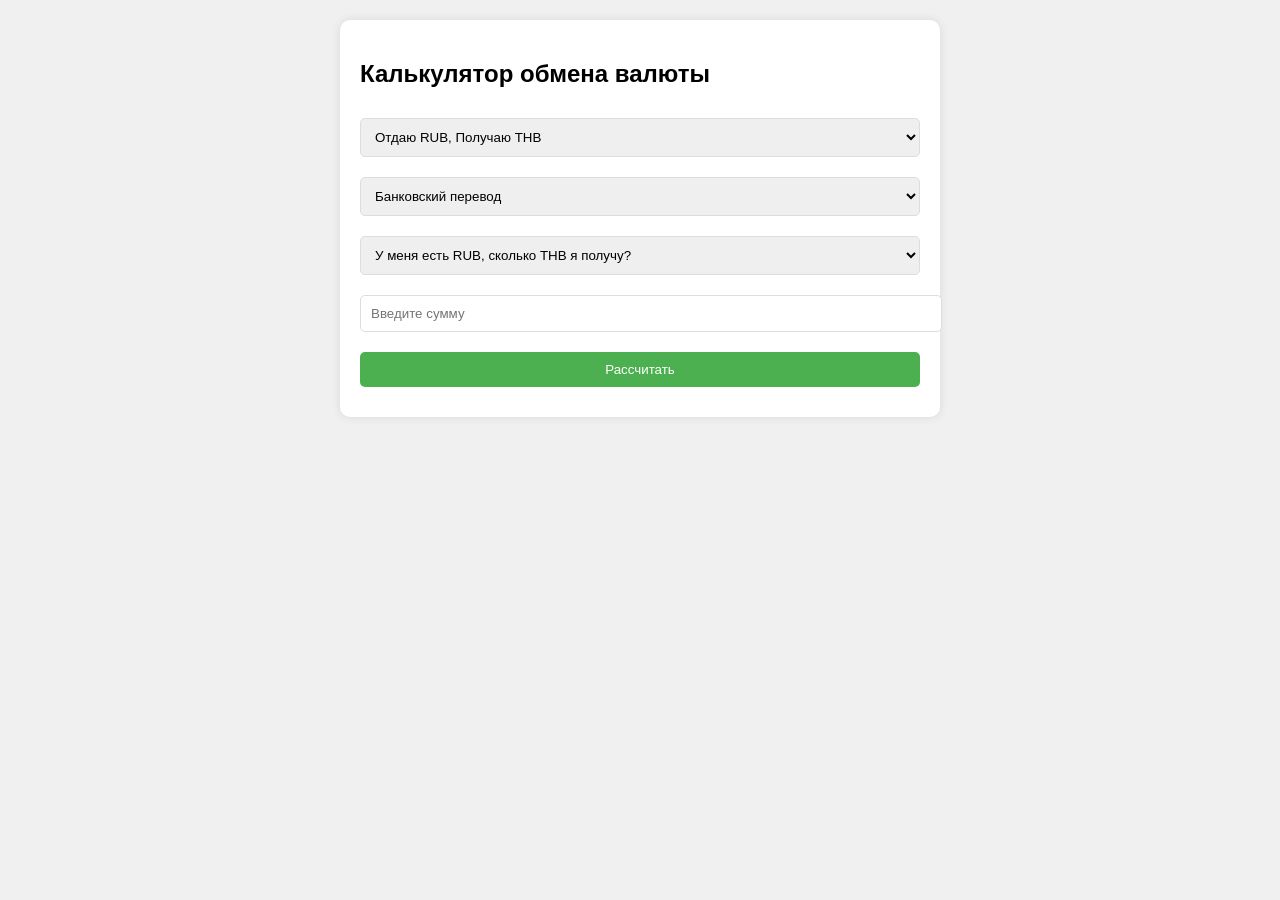
<file: mini_app.html>
<!DOCTYPE html>
<html>
<head>
    <title>Currency Exchange Calculator</title>
    <style>
        body {
            font-family: Arial, sans-serif;
            max-width: 600px;
            margin: 0 auto;
            padding: 20px;
            background-color: #f0f0f0;
        }
        .calculator {
            background-color: white;
            padding: 20px;
            border-radius: 10px;
            box-shadow: 0 0 10px rgba(0,0,0,0.1);
        }
        select, input, button {
            width: 100%;
            padding: 10px;
            margin: 10px 0;
            border: 1px solid #ddd;
            border-radius: 5px;
        }
        button {
            background-color: #4CAF50;
            color: white;
            border: none;
            cursor: pointer;
        }
        button:hover {
            background-color: #45a049;
        }
        #result {
            margin-top: 20px;
            padding: 10px;
            background-color: #e9f7ef;
            border-radius: 5px;
            display: none;
        }
    </style>
</head>
<body>
    <div class="calculator">
        <h2>Калькулятор обмена валюты</h2>
        <select id="giveReceive">
            <option value="giveRUB">Отдаю RUB, Получаю THB</option>
            <option value="receiveTHB">Получаю THB, Отдаю RUB</option>
        </select>
        <select id="paymentMethod">
            <option value="transfer">Банковский перевод</option>
            <option value="cash">Наличные</option>
        </select>
        <select id="calculationType">
            <option value="rubToThb">У меня есть RUB, сколько THB я получу?</option>
            <option value="thbToRub">Мне нужны THB, сколько RUB я должен заплатить?</option>
        </select>
        <input type="number" id="amount" placeholder="Введите сумму">
        <button onclick="calculate()">Рассчитать</button>
        <div id="result"></div>
    </div>

    <!-- Telegram Login Widget -->
    <script async src="https://telegram.org/js/telegram-widget.js?22" data-telegram-login="Mury_exchanger_bot" data-size="large" data-onauth="onTelegramAuth(user)" data-request-access="write"></script>
    <script type="text/javascript">
        function onTelegramAuth(user) {
            alert('Logged in as ' + user.first_name + ' ' + user.last_name + ' (' + user.id + (user.username ? ', @' + user.username : '') + ')');
        }

        async function fetchRates() {
            const response = await fetch('http://localhost:5000/get_rates');
            if (!response.ok) {
                alert('Ошибка при получении курсов валют');
                return null;
            }
            return await response.json();
        }

        async function calculate() {
            const giveReceive = document.getElementById('giveReceive').value;
            const paymentMethod = document.getElementById('paymentMethod').value;
            const calculationType = document.getElementById('calculationType').value;
            const amount = parseFloat(document.getElementById('amount').value);

            if (!amount) {
                alert('Пожалуйста, введите сумму');
                return;
            }

            const rates = await fetchRates();
            if (!rates) {
                return;
            }

            console.log('Rates:', rates);

            let result, rubAmount, thbAmount;

            if (calculationType === 'rubToThb') {
                rubAmount = amount;
                const usdtAmount = rubAmount / rates.bybit_rate_rub;
                thbAmount = usdtAmount * rates.bybit_rate_thb;
            } else {
                thbAmount = amount;
                const usdtAmount = thbAmount / rates.bybit_rate_thb;
                rubAmount = usdtAmount * rates.bybit_rate_rub;
            }

            console.log('rubAmount:', rubAmount, 'thbAmount:', thbAmount);

            // Применение комиссий в зависимости от суммы и способа оплаты
            let fee = 0.007;  // 0.7% базовая комиссия
            if (rubAmount >= 1000000) fee = 0.005;
            else if (rubAmount >= 300000) fee = 0.006;

            if (paymentMethod === 'cash') fee += 0.001;  // Дополнительные 0.1% для наличных

            thbAmount *= (1 - fee);

            const currentDate = new Date().toLocaleString('ru-RU', { 
                day: '2-digit', 
                month: '2-digit', 
                year: 'numeric', 
                hour: '2-digit', 
                minute: '2-digit'
            });

            const resultElement = document.getElementById('result');
            resultElement.innerHTML = `
                <p>Дата и время: ${currentDate}</p>
                <p>Сумма в RUB: ${rubAmount.toFixed(2)} ₽</p>
                <p>Сумма в THB: ${thbAmount.toFixed(2)} ฿</p>
                <p>Обменный курс: 1 RUB = ${(thbAmount / rubAmount).toFixed(4)} THB</p>
                <p>Комиссия: ${(fee * 100).toFixed(2)}%</p>
            `;
            resultElement.style.display = 'block';
        }
    </script>
</body>
</html>
</file>
